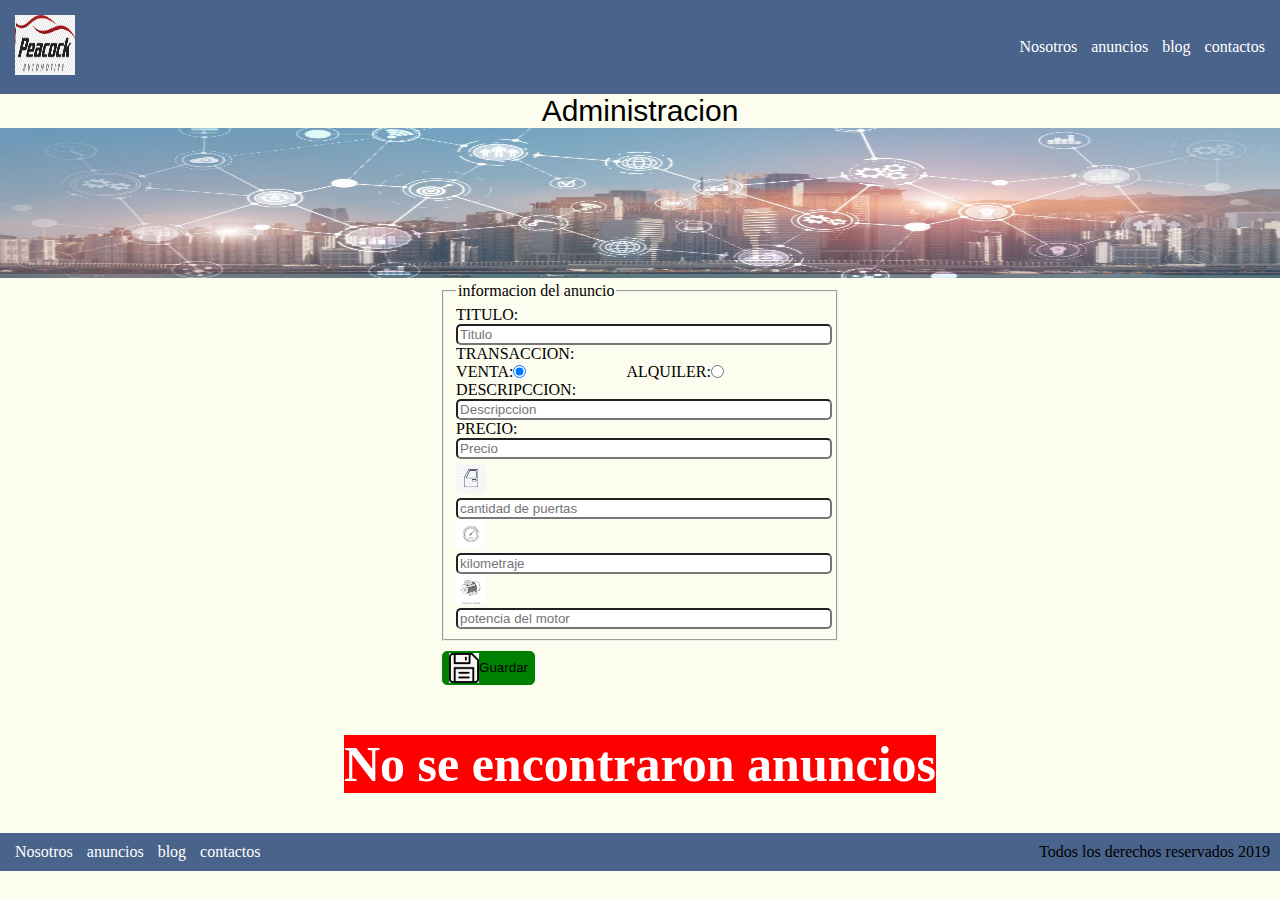
<file: index.html>
<!DOCTYPE html>
<html lang="en">

<head>
  <meta charset="UTF-8">
  <meta http-equiv="X-UA-Compatible" content="IE=edge">
  <meta name="viewport" content="width=device-width, initial-scale=1.0">
  <link rel="stylesheet" href="./CSS/style.css">
  <link rel="stylesheet" href="./CSS/dibujos.css">
  <link rel="stylesheet" href="./CSS/validaciones.css">
  <link rel="stylesheet" href="./CSS/vehiculo.css">
  <title>Autos</title>
</head>

<body>
  <header>
    <a href="#">
      <img id="logo" src="./imagenes/logo.png" alt="logo de la empresa">
    </a>
    <nav>
      <a href="#">Nosotros</a>
      <a href="./principal.html">anuncios</a>
      <a href="#">blog</a>
      <a href="#">contactos</a>
    </nav>
  </header>
  <main>
    <p>Administracion</p>
    <img id="autos" src="./imagenes/autos2.jpg" alt="">
    <div class="contenedor">

      <form>
        <fieldset>
          <legend>informacion del anuncio</legend>

          <label for="titulo">TITULO:</label>
          <input id="titulo" type="text" name="titulo" placeholder="Titulo">
          <span></span>

          <label>TRANSACCION:</label>
          <div class="contenedor">
            <label for="venta">VENTA:</label>
            <input id="venta" type="radio" name="transaccion" value="venta" checked>
            <label for="alquiler">ALQUILER:</label>
            <input id="alquiler" type="radio" name="transaccion" value="alquiler">
          </div>

          <label for="descripccion">DESCRIPCCION:</label>
          <input id="descripccion" name="descripccion" type="text" placeholder="Descripccion">
          <span></span>

          <label for="precio">PRECIO:</label>
          <input id="precio" name="precio" type="text" placeholder="Precio">
          <span></span>

          <div class="especificaciones">
            <label for="puertas">
              <img src="./imagenes/puerta.jpg" alt="dibujo de puerta">
            </label>
            <input id="puertas" name="puertas" type="text" placeholder="cantidad de puertas">
            <span></span>

            <label for="kms">
              <img src="./imagenes/velocimetro.jpg" alt="dibujo de velocimetro">
            </label>
            <input id="kms" name="kms" type="text" placeholder="kilometraje">
            <span></span>

            <label for="potencia">
              <img src="./imagenes/motor.jpg" alt="dibujo de motor">
            </label>
            <input id="potencia" name="potencia" type="text" placeholder="potencia del motor">
            <span></span>
          </div>
        </fieldset>
        <button class="contenedor"> <img src="./imagenes/guardar.png" alt=""> Guardar</button>
      </form>
    </div>

    <article id="tabla" class="contenedor">
      <strong id="sin-anuncios">No se encontraron anuncios</strong>
    </article>
  </main>

  <footer>
    <nav>
      <a href="#">Nosotros</a>
      <a href="#">anuncios</a>
      <a href="#">blog</a>
      <a href="#">contactos</a>
    </nav>
    <p>Todos los derechos reservados 2019</p>
  </footer>

  <script src="./JS/app.js" type="module"></script>
</body>

</html>
</file>
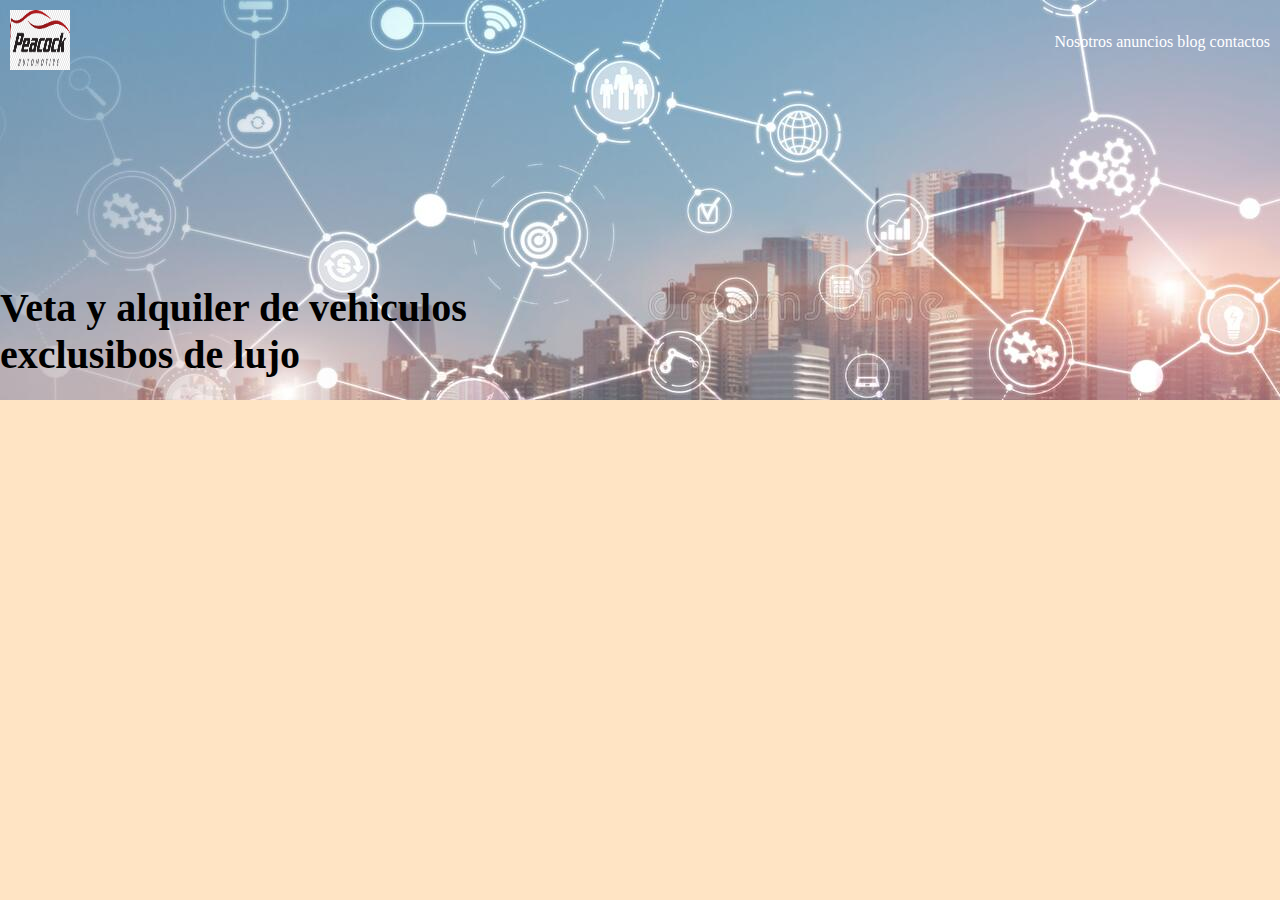
<file: principal.html>
<!DOCTYPE html>
<html lang="en">
<head>
    <meta charset="UTF-8">
    <meta http-equiv="X-UA-Compatible" content="IE=edge">
    <meta name="viewport" content="width=device-width, initial-scale=1.0">
    <title>Document</title>
    <link rel="stylesheet" href="./CSS/vehiculo.css">
    <link rel="stylesheet" href="./CSS/principal.css">
</head>
<body>
    <header>
        <div class="encabezado">
            <a href="#">
                <img id="logo" src="./imagenes/logo.png" alt="logo de la empresa">
              </a>
              <nav>
                <a href="./index.html">Nosotros</a>
                <a href="#">anuncios</a>
                <a href="#">blog</a>
                <a href="#">contactos</a>
              </nav>
        </div>
        <div class="descripcion">
            <p>Veta y alquiler de vehiculos</p>
            <p>exclusibos de lujo</p>
        </div>
    </header>
    <main id="main" class="contenedor">

    </main>
    <script src="./JS/app2.js" type="module"></script>
</body>
</html>
</file>
<file: CSS/style.css>
*{
    margin: 0;
}
body{
    
    background-color: rgb(252, 252, 239);
}
header, footer{
    background-color: rgb(73, 99, 138);
    display: flex;
    align-items: center;
    justify-content: space-between;
    padding: 10px;
}
.contenedor{
    display: flex;
    justify-content: center;
    align-items: center;
}

.especificaciones{
    display: flex;
    justify-content: space-between;
    margin-top: 5px;
}

#autos{
    width: 100%;
    height: 150px;
}
img{
    width: 30px;
    height: 30px;
}
header img {
    width: 60px;
    height: 60px;
}

a{
    color: white;
    text-decoration: none;
    margin: 5px;
}
label, input{
    display: block;
    border-radius: 5px;
}
input{
    width: 100%;
}
#venta,#alquiler{
    width: auto;
    margin-right:100px;
}
main p{
    text-align: center;
    font-size: 30px;
    font-family: Arial, Helvetica, sans-serif;
}
button{
    background-color: green;
    margin-top: 10px;
    margin-bottom: 10px;
    border: 1px solid green;
    border-radius: 5px;
}
#sin-anuncios{
    background-color: red;
    font-size: 50px;
    color: white;
    margin: 40px 0px;
}

@media (max-width:700px)
{
    .especificaciones{
        flex-direction: column;
    }
}
</file>
<file: CSS/dibujos.css>
.tabla{
    text-align: center;
    border-collapse: collapse;
    margin-top: 10px;
    margin-bottom: 30px;
}

.fila{
   background: white;
}
.cabecera{
    background: red;
   
}
th ,td{
    border: 1px solid black;
    max-width: 650px;
    min-width: 80px;

}
.spinner{
    width: 67px;
    height: 60px;
    border-radius: 50%;
    margin: 30px;
    animation: spin 0.5s linear infinite;
}

@keyframes spin{
    0% {transform: rotate(0deg);}
    100% {transform: rotate(360deg);}
}
</file>
<file: CSS/validaciones.css>
.inputError {
    border: 1px solid red;
    box-shadow: 0 0 5px red;
  }
  .inputOk {
    border: 1px solid green;
    box-shadow: 0 0 5px green;
  }
  .danger{
    color: red;
  font-weight: bold;
  }
</file>
<file: CSS/vehiculo.css>
.especificaciones{
    display: block;
    justify-content: space-between;
    margin-top: 5px;
}
.boton-vehiculo{
    border: none;
    background-color: orange;
    color: white;
    min-width: 200px;
    min-height: 30px;
    text-align: center;
    border-radius: 10px;
    margin: 10px;
}
.articulo-vehiculo{
    background-color: rgb(117, 115, 115);
    border: 0.5px solid black;
    margin: 10px;
}
img{
    width: 30p;
    height: 30px;
}
</file>
<file: CSS/principal.css>
*{
    margin: 0px;
}
body{
    background-color: bisque;
}
header{
    background: url(../imagenes/autos2.jpg);
    width: 100%;
    height: 400px;
}
.encabezado{
    display: flex;
    align-items: center;
    justify-content: space-between;
    padding: 10px;
}
header img{
    width: 60px;
    height: 60px;
}
a{
    color: white;
    text-decoration: none;
}
.descripcion{
 position: relative;
 bottom: -200px;   
 font-size: 40px;
 font-weight: bold
}
.contenedor{
    display: flex;
    justify-content: center;
    align-items: center;
}
</file>
